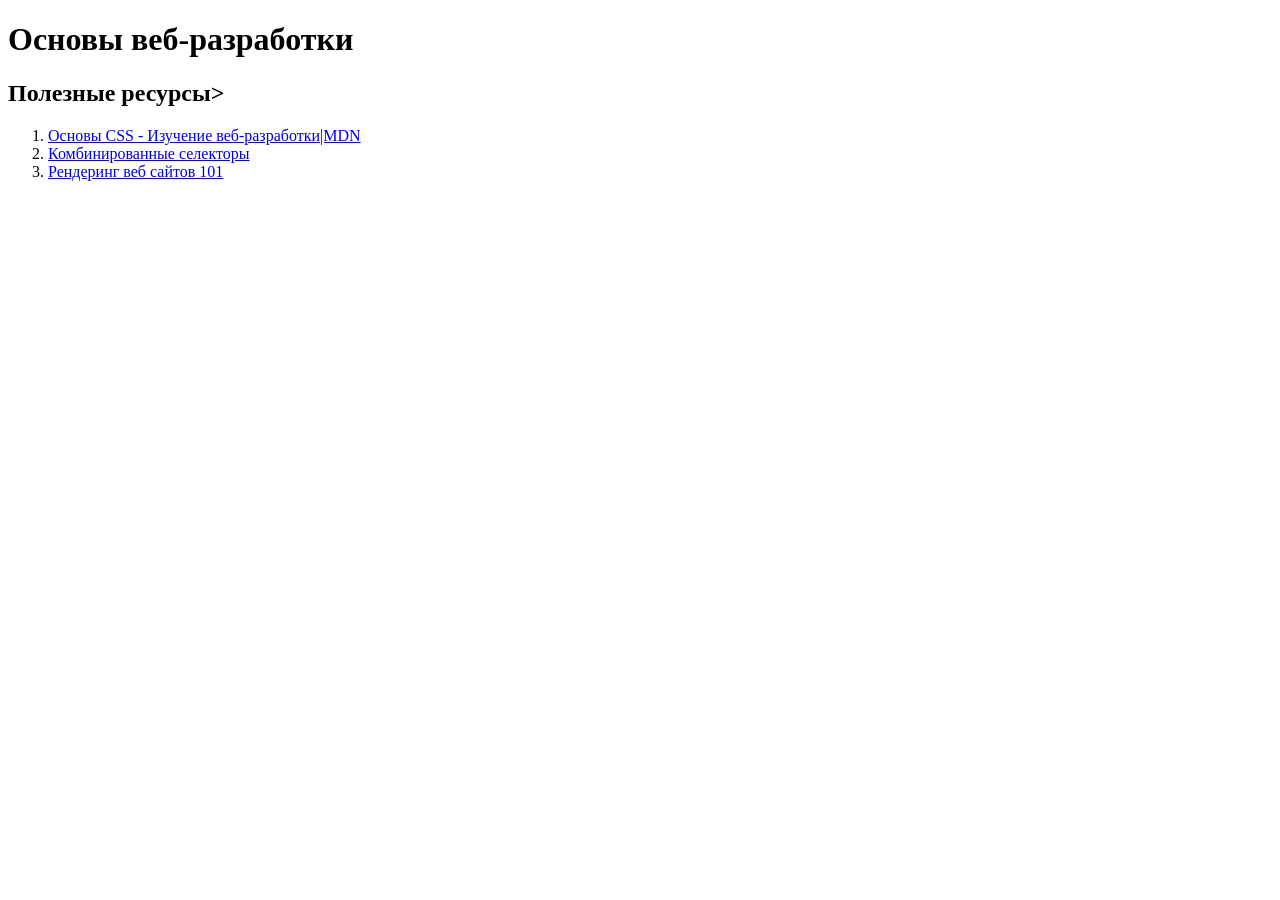
<file: Lab1/Задание 1/src/index.html>
<!DOCTYPE html>
<html lang="ru">

<head>
    <meta charter="UTF-8">
    <meta name="viewport" content="width=device-width, initial-scale=1.0">
    <title>Лабораторная работа 1</title>
</head>

<body>
    <h1 class="page__title">Основы веб-разработки</h1>
    <h2 class="page__subtitle">Полезные ресурсы></h2>
    <ol class="resourse-list">
        <li class="resourse-list__item">
            <a class="resource-list__link"
                href="https://developer.mozilla.org/ru/docs/Learn_web_development/Getting_started/Your_first_website/Styling_the_content">Основы
                CSS - Изучение веб-разработки|MDN</a>
        </li>
        <li class="resourse-list__item">
            <a class="resource-list__link"
                href="https://doka.guide/css/combined-selectors/?ysclid=mdyfb3ubk0848657441">Комбинированные
                селекторы</a>
        </li>
        <li class="resourse-list__item">
            <a class="resource-list__link" href="https://habr.com/ru/articles/484900/">Рендеринг веб сайтов 101</a>
        </li>
    </ol>
</body>

</html>
</file>
